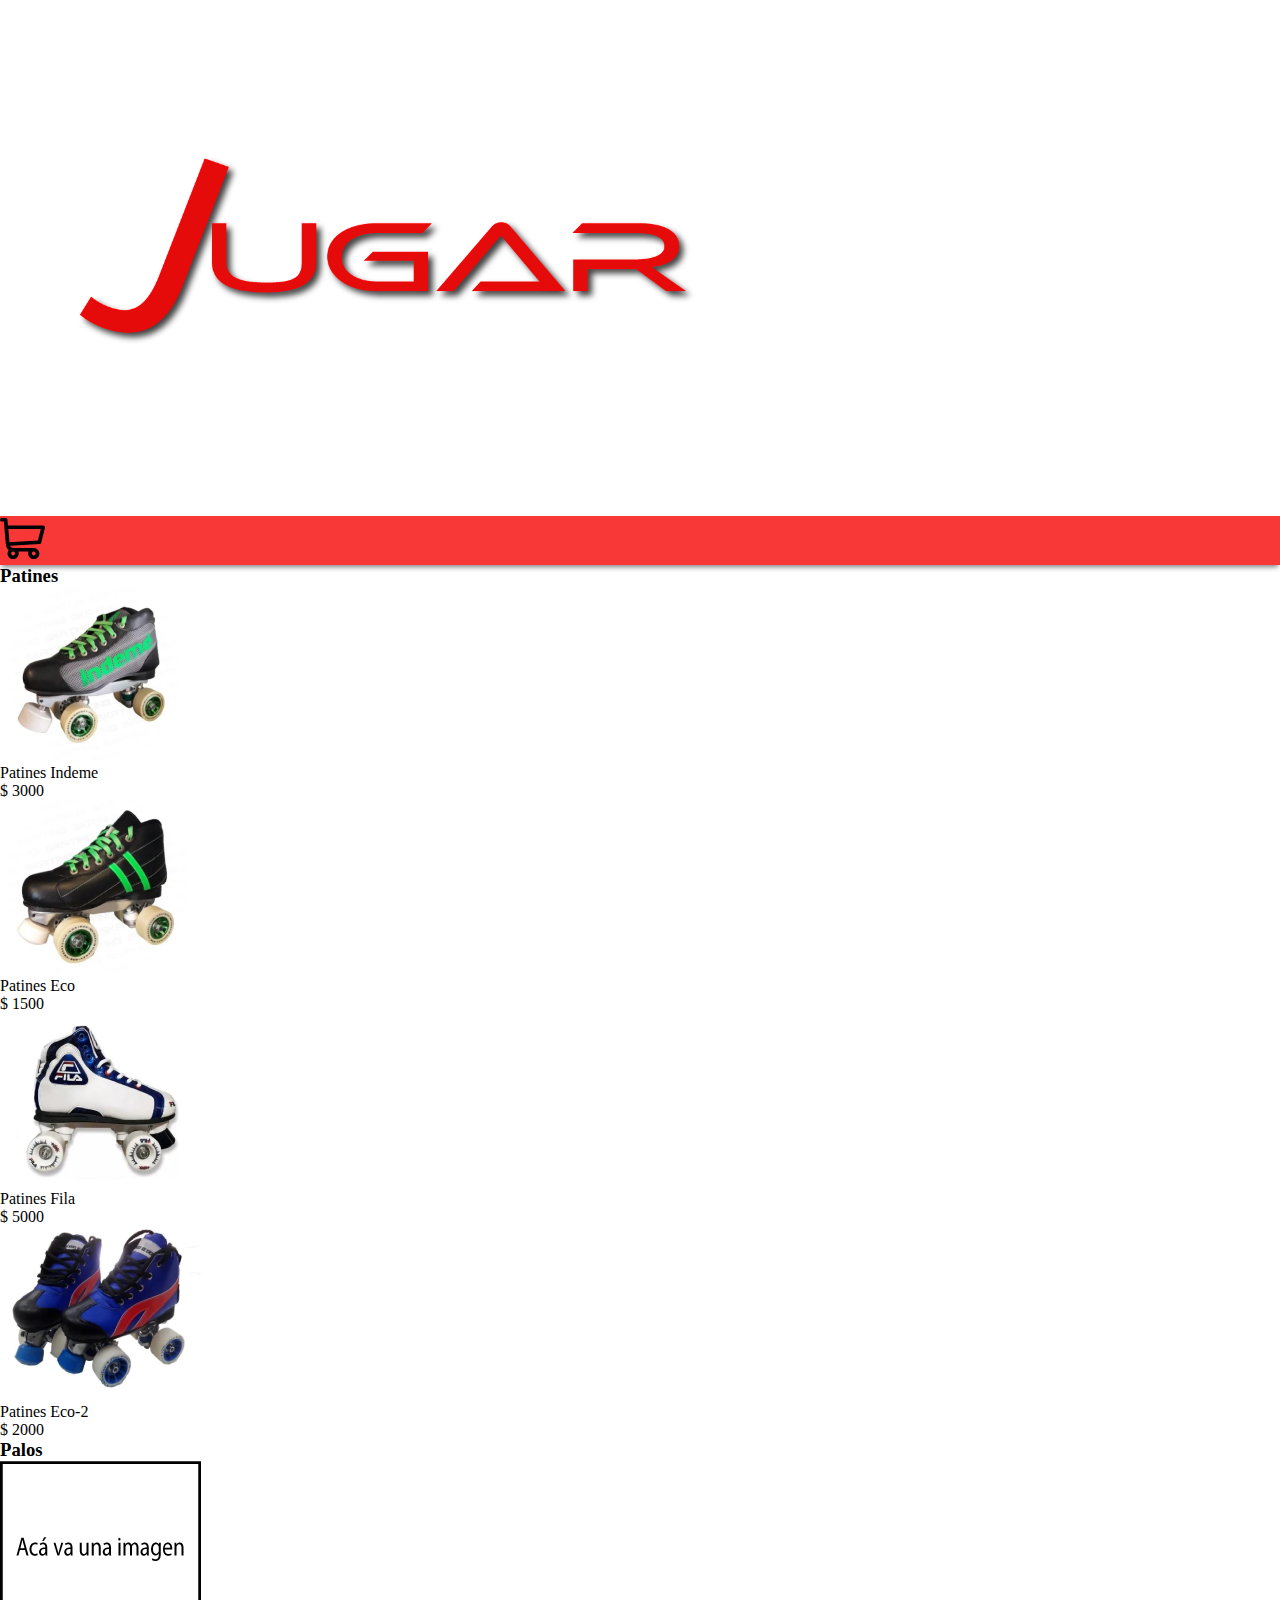
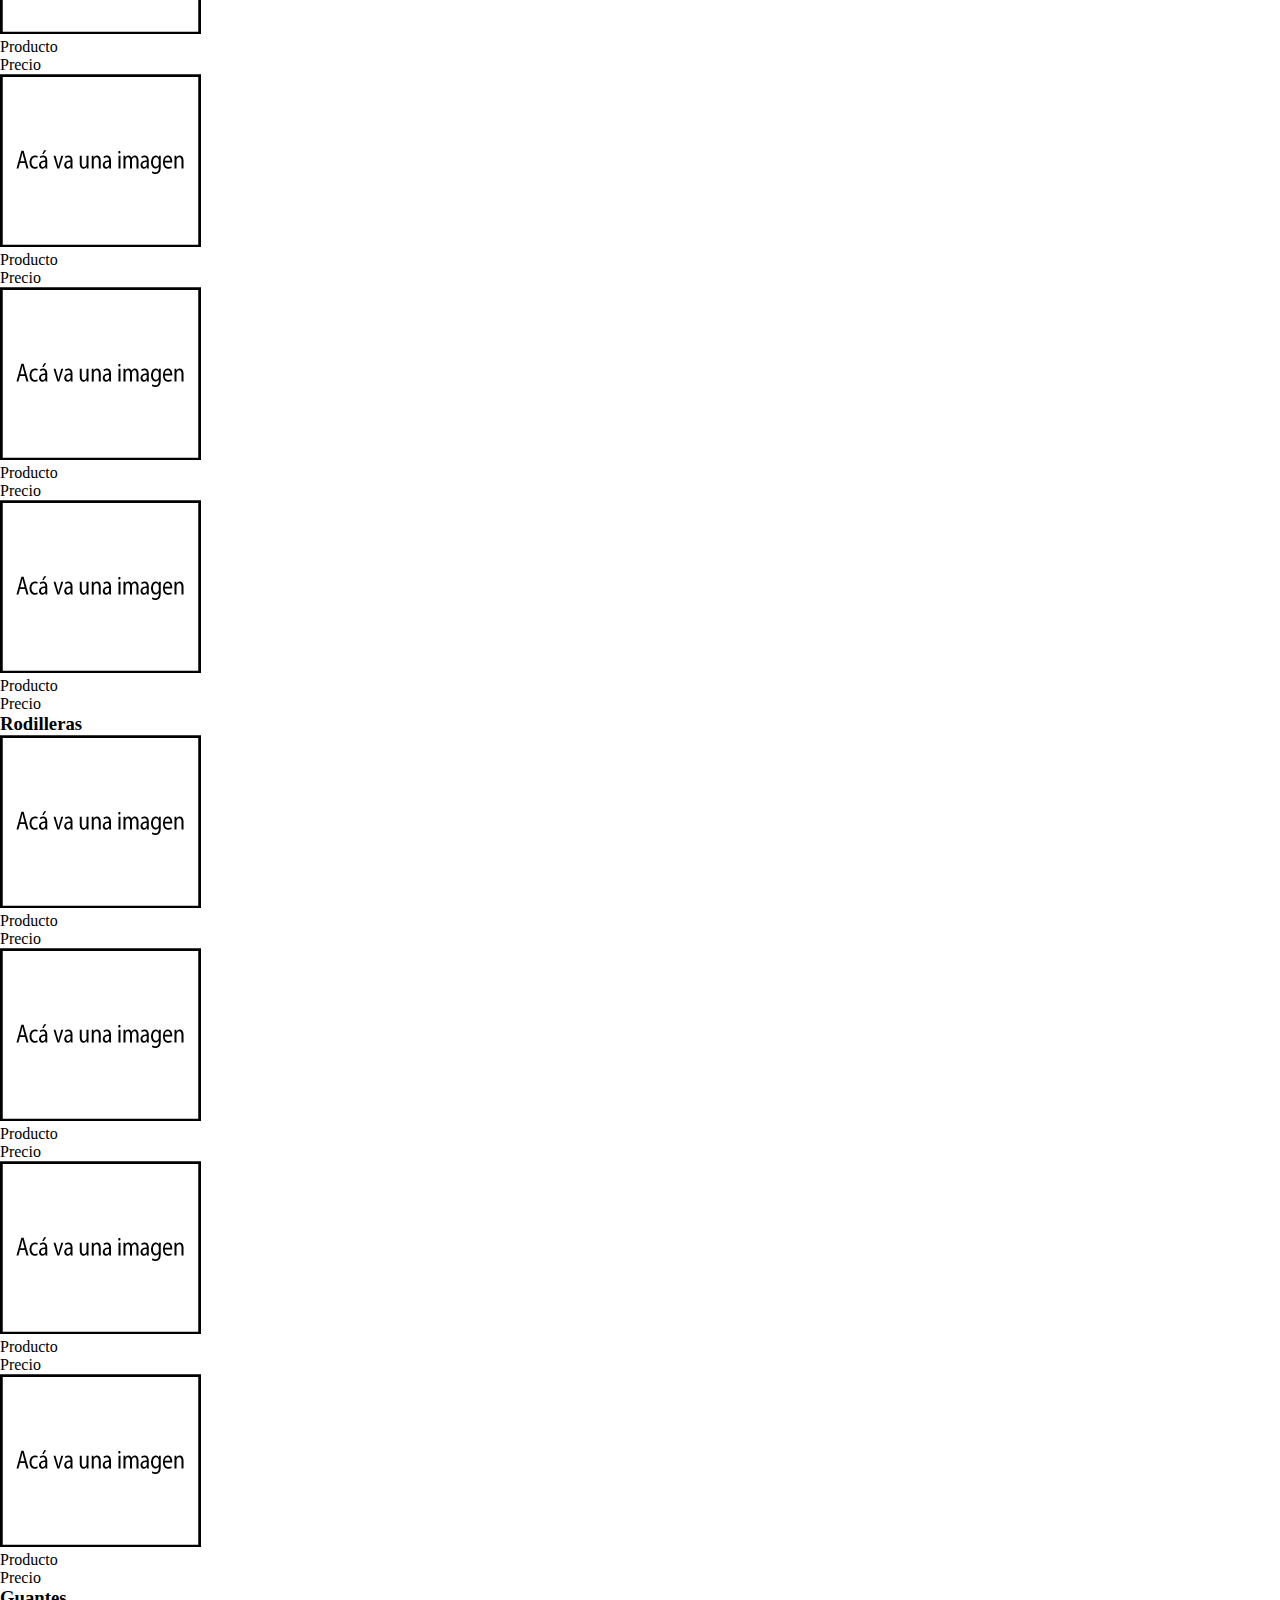
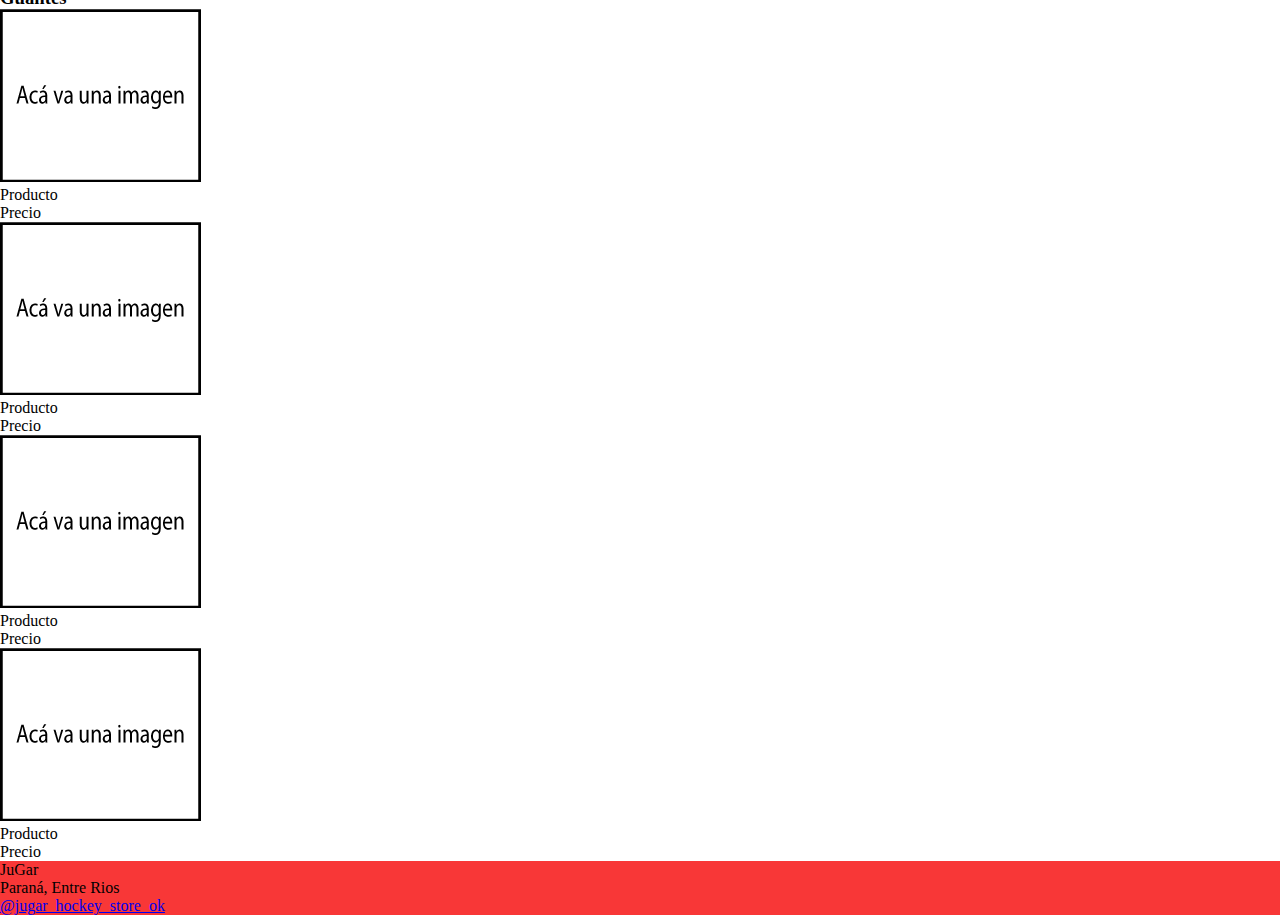
<file: index.html>
<!DOCTYPE html>
<html lang="en">
  <head>
    <meta charset="UTF-8" />
    <meta http-equiv="X-UA-Compatible" content="IE=edge" />
    <meta name="viewport" content="width=device-width, initial-scale=1.0" />
    <title>Tienda Online</title>
    <!--LINK CSS-->
    <link rel="stylesheet" href="./css/style.css" />
    <!-- lINK CSS BOOTSTRAP -->
    <link
      href="https://cdn.jsdelivr.net/npm/bootstrap@5.0.2/dist/css/bootstrap.min.css"
      rel="stylesheet"
      integrity="sha384-EVSTQN3/azprG1Anm3QDgpJLIm9Nao0Yz1ztcQTwFspd3yD65VohhpuuCOmLASjC"
      crossorigin="anonymous"
    />
  </head>
  <body class="container-fluid text-center">
    <!--Header: Logo de la empresa y barra de navegación-->
    <header class="mb-5">
      <!--Logo-->
      <div>
        <img
          class="img-fluid"
          src="./img/logo.png"
          alt="logo"
          style="max-width: 60%"
        />
      </div>

      <!-- Link al carrito -->
      <nav class="row mb-3">
        <div class="col-3"></div>
        <div class="col-3"></div>
        <div class="col-3"></div>
        <div class="col-3">
          <ul class="nav justify-content-end">
            <li class="nav-item">
              <a
                class="nav-link active"
                aria-current="page"
                href="./carrito.html"
              >
                <img
                  src="./img/carro-de-la-compra.svg"
                  alt="carrito"
                  style="max-width: 5vh"
                />
              </a>
            </li>
          </ul>
        </div>
      </nav>
    </header>
    <!-- Main: contenido de la página-->
    <main class="m-4 pb-5">
      <div class="row mb-3">
        <h3>Patines</h3>
        <div class="col-md-3">
          <img src="./img/patines-1.png" class="img-fluid" alt="patines-1" />
          <p>Patines Indeme</p>
          <p>$ 3000</p>
        </div>
        <div class="col-md-3">
          <img src="./img/patines-2.png" class="img-fluid" alt="patines-2" />
          <p>Patines Eco</p>
          <p>$ 1500</p>
        </div>
        <div class="col-md-3">
          <img src="./img/patines-3.png" class="img-fluid" alt="patines-3" />
          <p>Patines Fila</p>
          <p>$ 5000</p>
        </div>

        <div class="col-md-3">
          <img src="./img/patines-4.png" class="img-fluid" alt="patines-4" />
          <p>Patines Eco-2</p>
          <p>$ 2000</p>
        </div>
      </div>
      <div class="row mb-3">
        <h3>Palos</h3>
        <div class="col-md-3">
          <img src="./img/muestra-1.png" class="img-fluid" alt="palo-1" />
          <p>Producto</p>
          <p>Precio</p>
        </div>
        <div class="col-md-3">
          <img src="./img/muestra-1.png" class="img-fluid" alt="palo-2" />
          <p>Producto</p>
          <p>Precio</p>
        </div>
        <div class="col-md-3">
          <img src="./img/muestra-1.png" class="img-fluid" alt="palo-3" />
          <p>Producto</p>
          <p>Precio</p>
        </div>

        <div class="col-md-3">
          <img src="./img/muestra-1.png" class="img-fluid" alt="palo-4" />
          <p>Producto</p>
          <p>Precio</p>
        </div>
      </div>
      <div class="row mb-3">
        <h3>Rodilleras</h3>
        <div class="col-md-3">
          <img src="./img/muestra-1.png" class="img-fluid" alt="rodillera-1" />
          <p>Producto</p>
          <p>Precio</p>
        </div>
        <div class="col-md-3">
          <img src="./img/muestra-1.png" class="img-fluid" alt="rodillera-2" />
          <p>Producto</p>
          <p>Precio</p>
        </div>
        <div class="col-md-3">
          <img src="./img/muestra-1.png" class="img-fluid" alt="rodillera-3" />
          <p>Producto</p>
          <p>Precio</p>
        </div>
        <div class="col-md-3">
          <img src="./img/muestra-1.png" class="img-fluid" alt="rodillera-4" />
          <p>Producto</p>
          <p>Precio</p>
        </div>
      </div>
      <div class="row mb-3">
        <h3>Guantes</h3>
        <div class="col-md-3">
          <img src="./img/muestra-1.png" class="img-fluid" alt="guantes-1" />
          <p>Producto</p>
          <p>Precio</p>
        </div>
        <div class="col-md-3">
          <img src="./img/muestra-1.png" class="img-fluid" alt="guantes-2" />
          <p>Producto</p>
          <p>Precio</p>
        </div>
        <div class="col-md-3">
          <img src="./img/muestra-1.png" class="img-fluid" alt="guantes-3" />
          <p>Producto</p>
          <p>Precio</p>
        </div>
        <div class="col-md-3">
          <img src="./img/muestra-1.png" class="img-fluid" alt="guantes-4" />
          <p>Producto</p>
          <p>Precio</p>
        </div>
      </div>
    </main>

    <!--Footer: contenido contacto y copyright-->
    <footer class="mt-4">
      <p class="mt-4">JuGar</p>
      <p>Paraná, Entre Rios</p>
      <a href="https://www.instagram.com/jugar_hockey_store_ok/?hl=es-la"
        >@jugar_hockey_store_ok</a
      >
    </footer>

    <!--LINK JAVASCRIPT-->
    <script src="./js/app.js"></script>
    <!--LINK JAVASCRIPT BOOTSTRAP-->
    <script
      src="https://cdn.jsdelivr.net/npm/@popperjs/core@2.9.2/dist/umd/popper.min.js"
      class="img-fluid"
      integrity="sha384-IQsoLXl5PILFhosVNubq5LC7Qb9DXgDA9i+tQ8Zj3iwWAwPtgFTxbJ8NT4GN1R8p"
      crossorigin="anonymous"
    ></script>
    <script
      src="https://cdn.jsdelivr.net/npm/bootstrap@5.0.2/dist/js/bootstrap.min.js"
      class="img-fluid"
      integrity="sha384-cVKIPhGWiC2Al4u+LWgxfKTRIcfu0JTxR+EQDz/bgldoEyl4H0zUF0QKbrJ0EcQF"
      crossorigin="anonymous"
    ></script>
  </body>
</html>
</file>
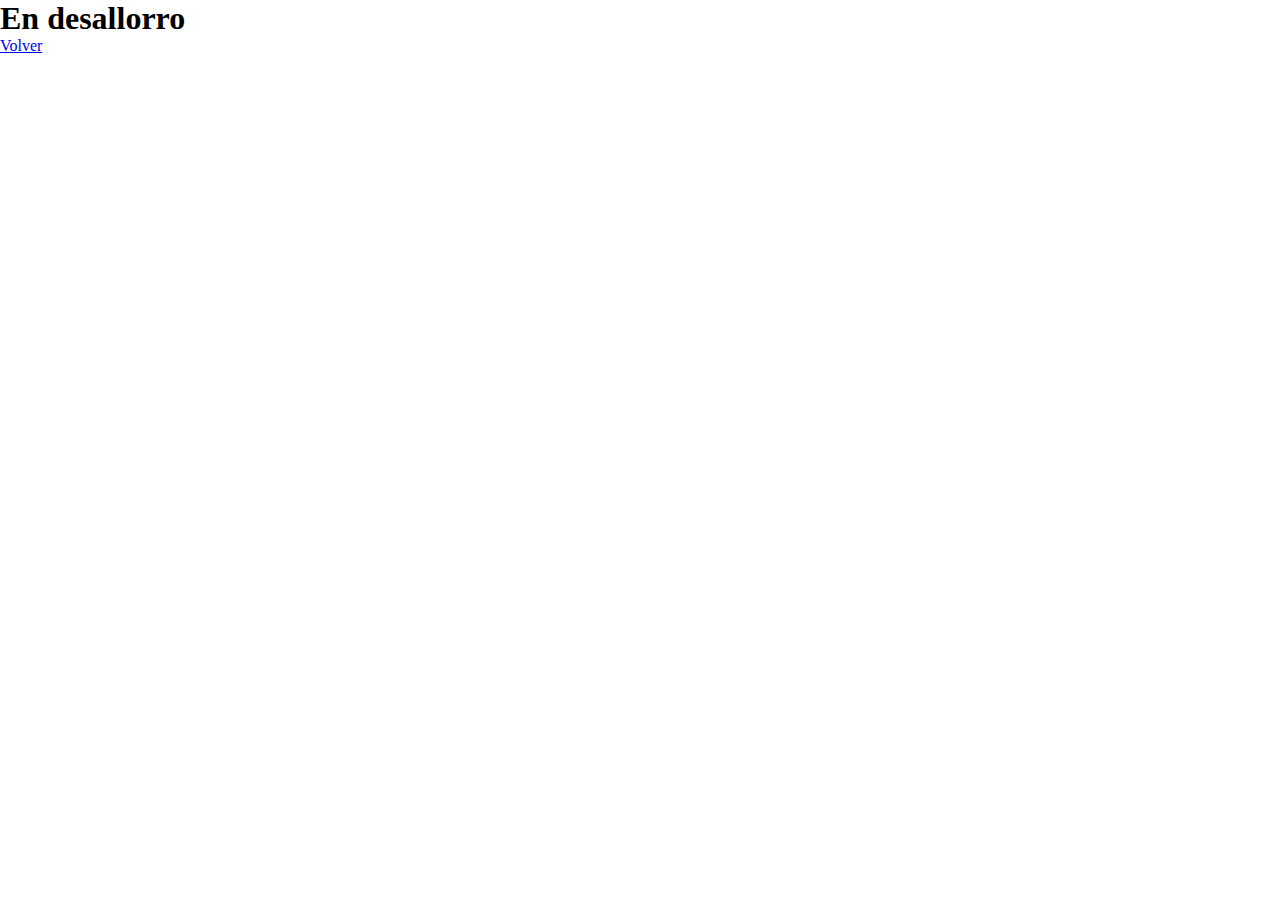
<file: carrito.html>
<!DOCTYPE html>
<html lang="en">
<head>
    <meta charset="UTF-8">
    <meta http-equiv="X-UA-Compatible" content="IE=edge">
    <meta name="viewport" content="width=device-width, initial-scale=1.0">
    <title>Tienda Online | Carrito</title>
        <!--LINK CSS-->
        <link rel="stylesheet" href="./css/style.css" />
        <!-- lINK BOOTSTRAP -->
        <link
          href="https://cdn.jsdelivr.net/npm/bootstrap@5.0.2/dist/css/bootstrap.min.css"
          rel="stylesheet"
          integrity="sha384-EVSTQN3/azprG1Anm3QDgpJLIm9Nao0Yz1ztcQTwFspd3yD65VohhpuuCOmLASjC"
          crossorigin="anonymous"
        />
</head>
<body>
    
    <h1>En desallorro</h1>

        
            <a href="./index.html">Volver</a>
       

        <!--LINK JAVASCRIPT-->
        <!-- <script src="./js/app.js"> </script> -->
        <!--LINK JAVASCRIPT BOOTSTRAP-->
        <script
          src="https://cdn.jsdelivr.net/npm/@popperjs/core@2.9.2/dist/umd/popper.min.js"
     class="img-fluid"      integrity="sha384-IQsoLXl5PILFhosVNubq5LC7Qb9DXgDA9i+tQ8Zj3iwWAwPtgFTxbJ8NT4GN1R8p"
          crossorigin="anonymous"
        ></script>
        <script
          src="https://cdn.jsdelivr.net/npm/bootstrap@5.0.2/dist/js/bootstrap.min.js"
     class="img-fluid"      integrity="sha384-cVKIPhGWiC2Al4u+LWgxfKTRIcfu0JTxR+EQDz/bgldoEyl4H0zUF0QKbrJ0EcQF"
          crossorigin="anonymous"
        ></script>

</body>
</html>
</file>
<file: css/style.css>
/*seteo general*/
*{
    margin: 0;
    padding: 0;
    box-sizing: border-box;
    background-size: 100%;
    background-attachment: fixed;
}

header nav {
    background-color: rgb(248, 55, 55);
    box-shadow: 0 4px 5px -2px gray;
}

footer{
    background-color: rgb(248, 55, 55);
}
</file>
